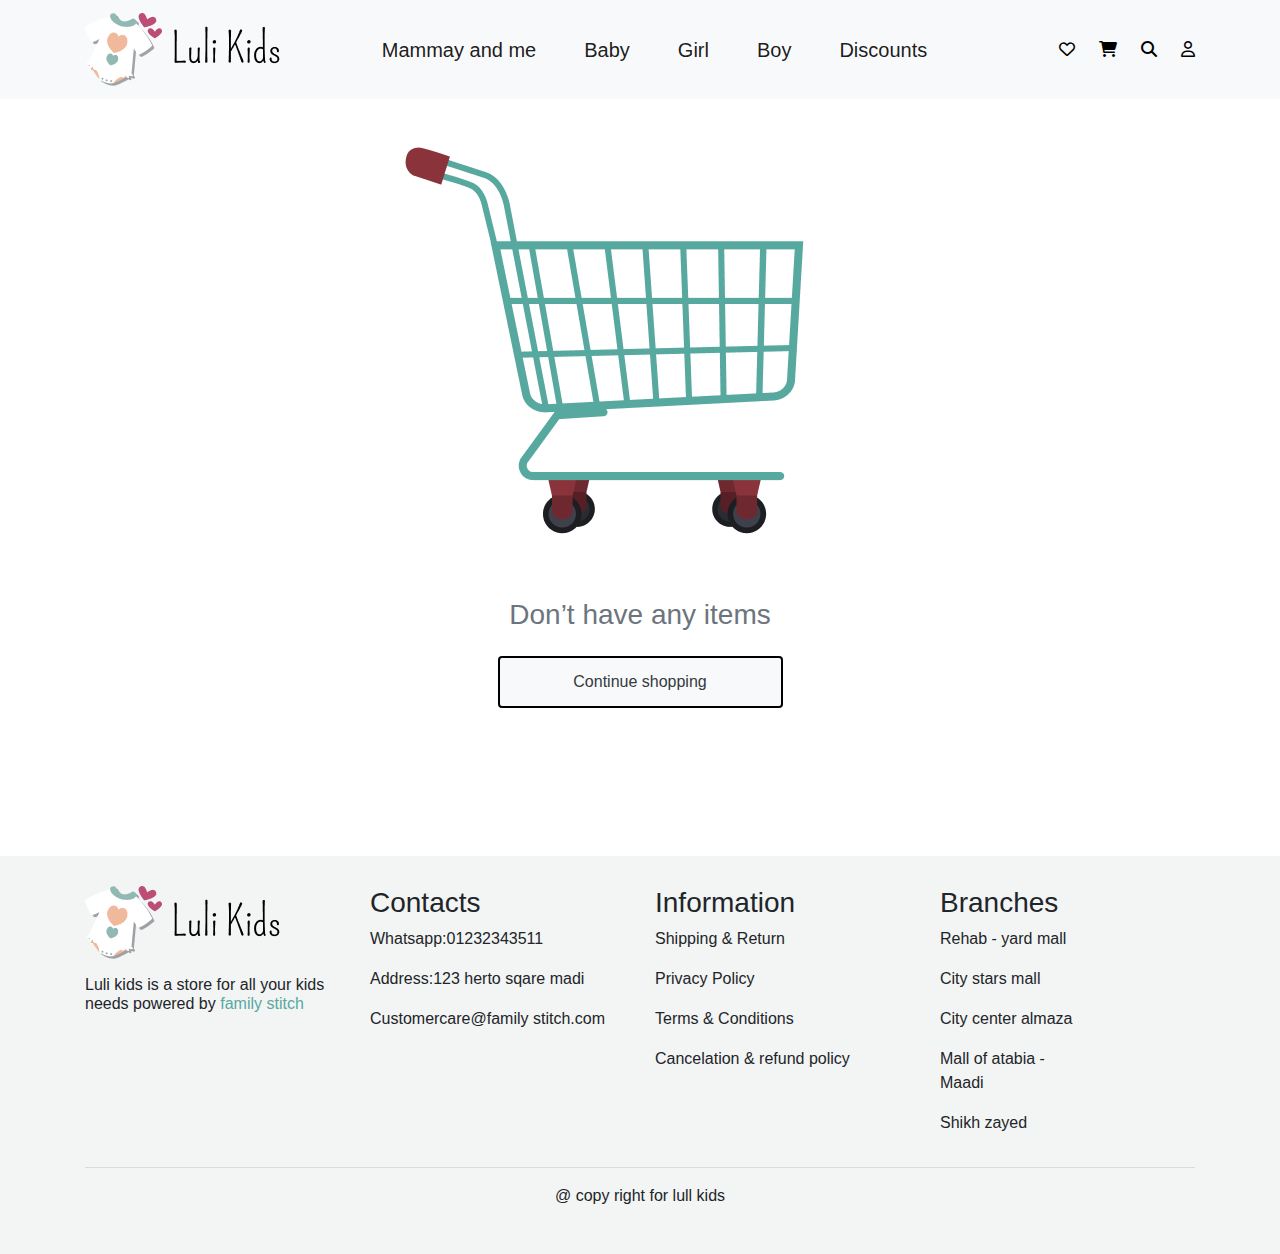
<file: Html/Empty-card.html>
<!DOCTYPE html>
<html lang="en">
  <head>
    <meta charset="UTF-8" />
    <meta name="viewport" content="width=device-width, initial-scale=1.0" />
    <!-- font Awesome  -->
    <link rel="stylesheet" href="../css/all.min.css" />
    <link rel="stylesheet" href="../css/fontawesome.min.css" />
    <!-- bootstrap css  -->
    <link rel="stylesheet" href="../css/bootstrap.min.css" />
    <!-- style css  -->
    <link rel="stylesheet" href="../css/style.css" />
    <link rel="stylesheet" href="../css/Empty-card.css" />
    <title>Empty-Card</title>
  </head>

  <body>
    <!-- start nav section -->

    <nav class="navbar navbar-expand-lg navbar-light bg-light">
      <div class="container">
        <a class="navbar-brand" href="#"
          ><img src="../Img/Group 2.png" alt=""
        /></a>
        <button
          class="navbar-toggler"
          type="button"
          data-toggle="collapse"
          data-target="#navbarSupportedContent"
          aria-controls="navbarSupportedContent"
          aria-expanded="false"
          aria-label="Toggle navigation"
        >
          <span class="navbar-toggler-icon"></span>
        </button>
        <div class="collapse navbar-collapse" id="navbarSupportedContent">
          <ul class="navbar-nav m-auto">
            <li class="nav-item active">
              <a class="nav-link" href="#">
                <h5 class="m-3">Mammay and me</h5>
              </a>
            </li>
            <li class="nav-item active">
              <a class="nav-link" href="#">
                <h5 class="m-3">Baby</h5>
              </a>
            </li>
            <li class="nav-item active">
              <a class="nav-link" href="#">
                <h5 class="m-3">Girl</h5>
              </a>
            </li>
            <li class="nav-item active">
              <a class="nav-link" href="#">
                <h5 class="m-3">Boy</h5>
              </a>
            </li>
            <li class="nav-item active">
              <a class="nav-link" href="#">
                <h5 class="m-3">Discounts</h5>
              </a>
            </li>
          </ul>
          <a href=""><i class="fa-regular fa-heart ml-5 icon"></i></a>
          <a href="Empty-card.html"><i class="fa-solid fa-cart-shopping ml-4 icon"></i></a>
          <a href=""><i class="fa-solid fa-magnifying-glass ml-4 icon"></i></a>
          <a href="sign-in.html"><i class="fa-regular fa-user ml-4 icon"></i></a>
        </div>
      </div>
    </nav>

    <!-- end nav section -->

    <!-- start card section  -->

    <div class="card-section">
    <div class="container">
        <div class="row d-flex flex-column align-items-center justify-content-center text-center">
            
            <div class="col-md-12 mb-3">
                <img src="../Img/70014175_JEMA GER 1722-09 1.png" alt="card" class="img-fluid">
            </div>

            <h3 class="text-secondary mb-4">Don’t have any items</h3>

            <button type="submit" class="btn btn-light col-md-3 mb-5 text-dark">
                Continue shopping
            </button>

        </div>
    </div>
</div>


    <!-- End card section -->

    <!-- start footer  section -->

    <footer class="footer-section">
      <div class="container">
        <div class="row">
          <div class="col-md-3">
            <img src="../Img/Group 2.png" alt="#" />
            <h6 class="mt-3">
              Luli kids is a store for all your kids <br />
              needs powered by <span>family stitch</span>
            </h6>
          </div>
          <div class="col-md-3">
            <h3>Contacts</h3>
            <p>Whatsapp:01232343511</p>
            <p>Address:123 herto sqare madi</p>
            <p>Customercare@family stitch.com</p>
          </div>
          <div class="col-md-3">
            <h3>Information</h3>
            <p>Shipping & Return</p>
            <p>Privacy Policy</p>
            <p>Terms & Conditions</p>
            <p>Cancelation & refund policy</p>
          </div>
          <div class="col-md-3">
            <h3>Branches</h3>
            <p>Rehab - yard mall</p>
            <p>City stars mall</p>
            <p>City center almaza</p>
            <p>
              Mall of atabia - <br />
              Maadi
            </p>
            <p>Shikh zayed</p>
          </div>
        </div>
        <hr />
        <p class="text-center mt-2">@ copy right for lull kids</p>
      </div>
    </footer>

    <!-- End footer  section -->

    <!-- jquery js -->
    <script src="../Js/jquery.slim.min.js"></script>
    <!-- popper ja -->
    <script src="../Js/popper.min.js"></script>
    <!-- bootstrap js -->
    <script src="../Js/bootstrap.min.js"></script>
  </body>
</html>
</file>
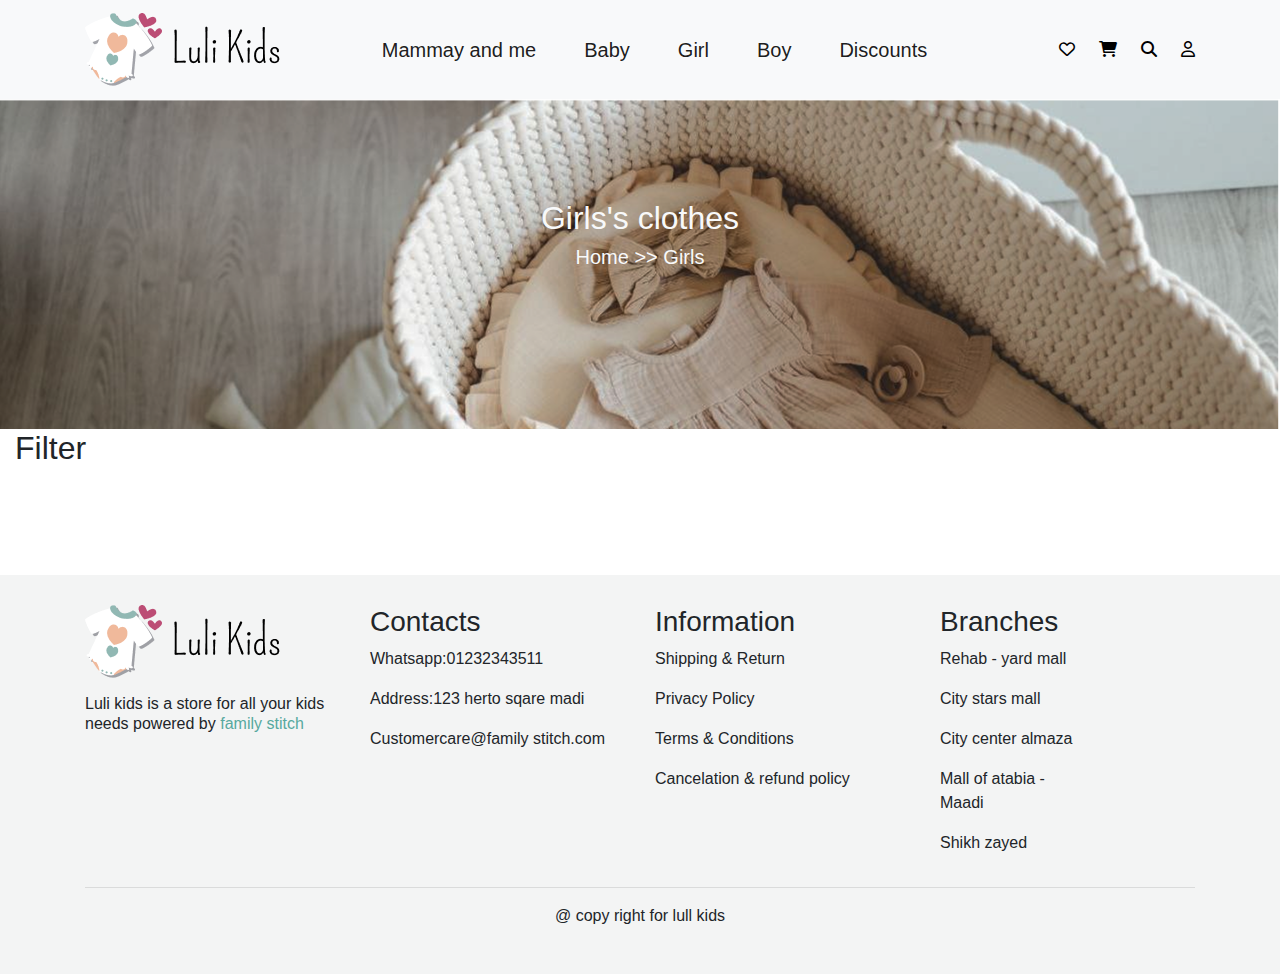
<file: Html/girl clothes.html>
<!DOCTYPE html>
<html lang="en">

<head>
    <meta charset="UTF-8" />
    <meta name="viewport" content="width=device-width, initial-scale=1.0" />
    <!-- font Awesome  -->
    <link rel="stylesheet" href="../css/all.min.css" />
    <link rel="stylesheet" href="../css/fontawesome.min.css" />
    <!-- bootstrap css  -->
    <link rel="stylesheet" href="../css/bootstrap.min.css" />
    <!-- style css  -->
    <link rel="stylesheet" href="../css/style.css">
    <link rel="stylesheet" href="../css/girl clothes.css">
    <title>E-Commerce</title>
</head>

<body>
    <!-- start nav section -->

    <nav class="navbar navbar-expand-lg navbar-light bg-light">
        <div class="container">
            <a class="navbar-brand" href="Home-Page.html"><img src="../Img/Group 2.png" alt=""></a>
            <button class="navbar-toggler" type="button" data-toggle="collapse" data-target="#navbarSupportedContent"
                aria-controls="navbarSupportedContent" aria-expanded="false" aria-label="Toggle navigation">
                <span class="navbar-toggler-icon"></span>
            </button>
            <div class="collapse navbar-collapse" id="navbarSupportedContent">
                <ul class="navbar-nav m-auto">
                    <li class="nav-item active">
                        <a class="nav-link" href="#">
                            <h5 class="m-3">Mammay and me</h5>
                        </a>
                    </li>
                    <li class="nav-item active">
                        <a class="nav-link" href="#">
                            <h5 class="m-3">Baby</h5>
                        </a>
                    </li>
                    <li class="nav-item active">
                        <a class="nav-link" href="#">
                            <h5 class="m-3">Girl</h5>
                        </a>
                    </li>
                    <li class="nav-item active">
                        <a class="nav-link" href="#">
                            <h5 class="m-3">Boy</h5>
                        </a>
                    </li>
                    <li class="nav-item active">
                        <a class="nav-link" href="#">
                            <h5 class="m-3">Discounts</h5>
                        </a>
                    </li>
                </ul>
                <a href="fav.html"><i class="fa-regular fa-heart ml-5 icon"></i></a>
                <a href="Empty-card.html"><i class="fa-solid fa-cart-shopping ml-4 icon"></i></a>
                <a href=""><i class="fa-solid fa-magnifying-glass ml-4 icon"></i></a>
                <a href="profile1.html"><i class="fa-regular fa-user ml-4 icon"></i></a>
            </div>
        </div>
    </nav>

    <!-- end nav section -->

    <!-- start girl clothes section -->

    <header class="girls">
        <div class="container-fluid">
            <div class="row">
                <div class="col-md-12 d-flex flex-column text-light text center align-items-center">
                    <h2>Girls's clothes</h2>
                    <h5>Home >> Girls</h5>
                </div>
            </div>
        </div>
    </header>
    

    <!-- end girl clothes section -->

    <!-- start main section -->
    <!-- end main section -->
    <main class="main">
        <div class="container-fluid">
            <div class="row">
                <div class="col-md-3">
                    <h2>Filter</h2>
                    
                </div>
            </div>
        </div>
    </main>

    <!-- start footer  section -->

    <footer class="footer-section">
        <div class="container">
            <div class="row">
                <div class="col-md-3">
                    <img src="../Img/Group 2.png" alt="#" />
                    <h6 class="mt-3">
                        Luli kids is a store for all your kids <br />
                        needs powered by <span>family stitch</span>
                    </h6>
                </div>
                <div class="col-md-3">
                    <h3>Contacts</h3>
                    <p>Whatsapp:01232343511</p>
                    <p>Address:123 herto sqare madi</p>
                    <p>Customercare@family stitch.com</p>
                </div>
                <div class="col-md-3">
                    <h3>Information</h3>
                    <p>Shipping & Return</p>
                    <p>Privacy Policy</p>
                    <p>Terms & Conditions</p>
                    <p>Cancelation & refund policy</p>
                </div>
                <div class="col-md-3">
                    <h3>Branches</h3>
                    <p>Rehab - yard mall</p>
                    <p>City stars mall</p>
                    <p>City center almaza</p>
                    <p>Mall of atabia - <br> Maadi</p>
                    <p>Shikh zayed</p>
                </div>
            </div>
            <hr>
            <p class="text-center mt-2">
                @ copy right for lull kids
            </p>
        </div>
    </footer>

    <!-- End footer  section -->


    <!-- jquery js -->
    <script src="../Js/jquery.slim.min.js"></script>
    <!-- popper ja -->
    <script src="../Js/popper.min.js"></script>
    <!-- bootstrap js -->
    <script src="../Js/bootstrap.min.js"></script>
</body>

</html>
</file>
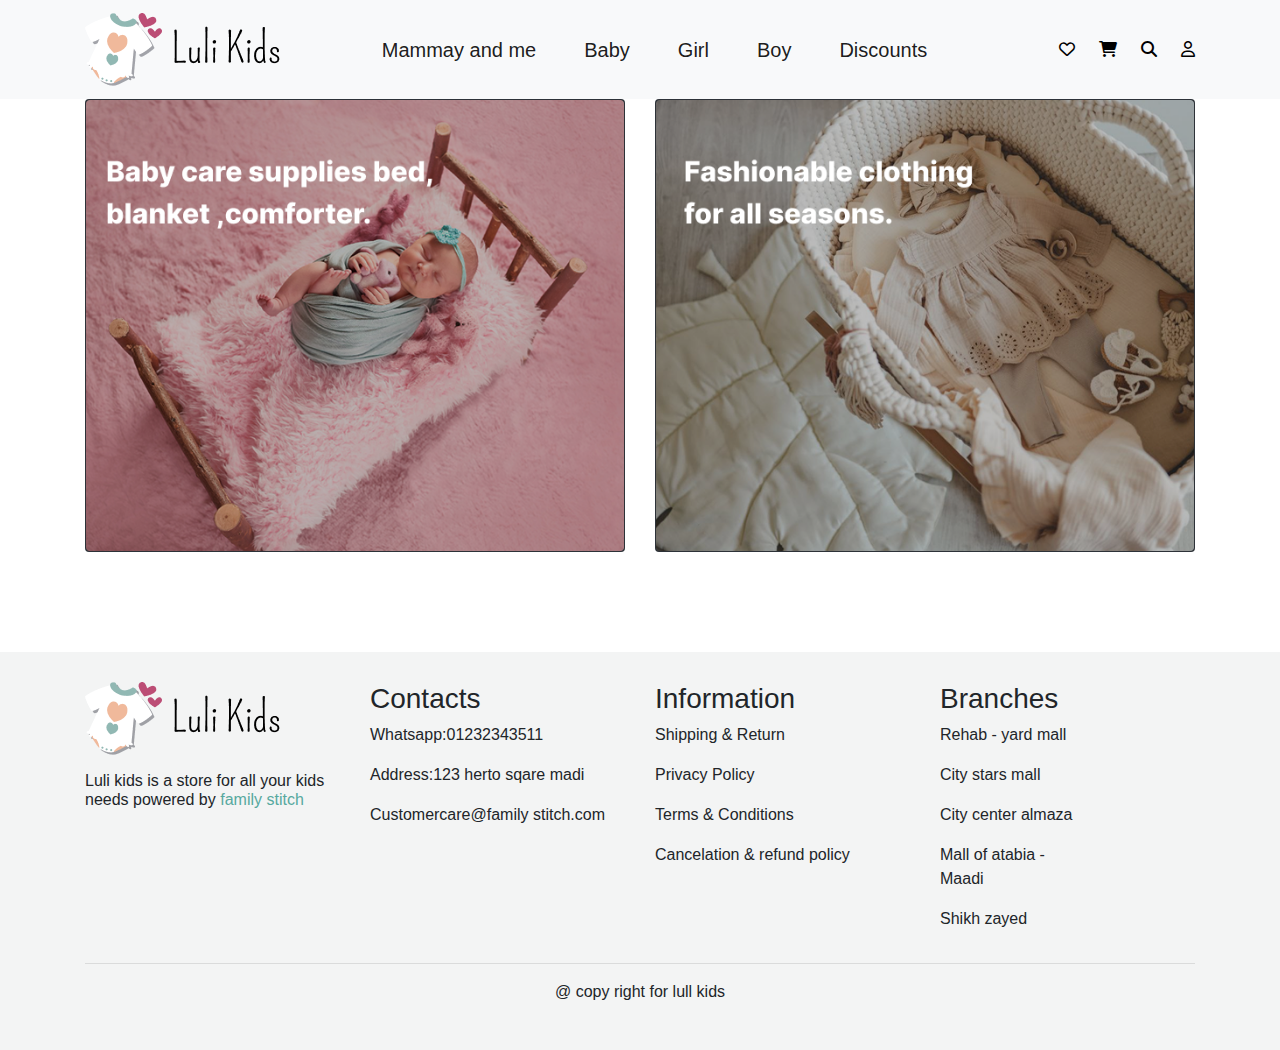
<file: Html/photo.html>
<!DOCTYPE html>
<html lang="en">

<head>
    <meta charset="UTF-8" />
    <meta name="viewport" content="width=device-width, initial-scale=1.0" />
    <!-- font Awesome  -->
    <link rel="stylesheet" href="../css/all.min.css" />
    <link rel="stylesheet" href="../css/fontawesome.min.css" />
    <!-- bootstrap css  -->
    <link rel="stylesheet" href="../css/bootstrap.min.css" />
    <!-- style css  -->
    <link rel="stylesheet" href="../css/style.css">
    <title>E-Commerce</title>
</head>

<body>
    <!-- start nav section -->

    <nav class="navbar navbar-expand-lg navbar-light bg-light">
        <div class="container">

            <a class="navbar-brand" href="#"><img src="../Img/Group 2.png" alt=""></a>
            <button class="navbar-toggler" type="button" data-toggle="collapse" data-target="#navbarSupportedContent"
                aria-controls="navbarSupportedContent" aria-expanded="false" aria-label="Toggle navigation">
                <span class="navbar-toggler-icon"></span>
            </button>
            <div class="collapse navbar-collapse" id="navbarSupportedContent">
                <ul class="navbar-nav m-auto">
                    <li class="nav-item active">
                        <a class="nav-link" href="#">
                            <h5 class="m-3">Mammay and me</h5>
                        </a>
                    </li>
                    <li class="nav-item active">
                        <a class="nav-link" href="#">
                            <h5 class="m-3">Baby</h5>
                        </a>
                    </li>
                    <li class="nav-item active">
                        <a class="nav-link" href="#">
                            <h5 class="m-3">Girl</h5>
                        </a>
                    </li>
                    <li class="nav-item active">
                        <a class="nav-link" href="#">
                            <h5 class="m-3">Boy</h5>
                        </a>
                    </li>
                    <li class="nav-item active">
                        <a class="nav-link" href="#">
                            <h5 class="m-3">Discounts</h5>
                        </a>
                    </li>
                </ul>
                <a href=""><i class="fa-regular fa-heart ml-5 icon"></i></a>
                <a href="Empty-card.html"><i class="fa-solid fa-cart-shopping ml-4 icon"></i></a>
                <a href=""><i class="fa-solid fa-magnifying-glass ml-4 icon"></i></a>
                <a href="sign-in.html"><i class="fa-regular fa-user ml-4 icon"></i></a>
            </div>
        </div>
    </nav>

    <!-- end nav section -->

    <!-- start photo section -->

    <section class="photo-section">
        <div class="container">
            <div class="row">
                <div class="col-md-6">
                    <div class="card bg-dark text-white">
                        <img src="../Img/Frame 45.png" class="card-img" alt="...">
                    </div>
                </div>
                <div class="col-md-6">
                    <div class="card bg-dark text-white">
                        <img src="../Img/Frame 46.png" class="card-img" alt="...">
                    </div>
                </div>
            </div>
    </section>

    <!-- end photo section -->


    <!-- start footer  section -->

    <footer class="footer-section">
        <div class="container">
            <div class="row">
                <div class="col-md-3">
                    <img src="../Img/Group 2.png" alt="#" />
                    <h6 class="mt-3">
                        Luli kids is a store for all your kids <br />
                        needs powered by <span>family stitch</span>
                    </h6>
                </div>
                <div class="col-md-3">
                    <h3>Contacts</h3>
                    <p>Whatsapp:01232343511</p>
                    <p>Address:123 herto sqare madi</p>
                    <p>Customercare@family stitch.com</p>
                </div>
                <div class="col-md-3">
                    <h3>Information</h3>
                    <p>Shipping & Return</p>
                    <p>Privacy Policy</p>
                    <p>Terms & Conditions</p>
                    <p>Cancelation & refund policy</p>
                </div>
                <div class="col-md-3">
                    <h3>Branches</h3>
                    <p>Rehab - yard mall</p>
                    <p>City stars mall</p>
                    <p>City center almaza</p>
                    <p>Mall of atabia - <br> Maadi</p>
                    <p>Shikh zayed</p>
                </div>
            </div>
            <hr>
            <p class="text-center mt-2">
                @ copy right for lull kids
            </p>
        </div>
    </footer>

    <!-- End footer  section -->


    <!-- jquery js -->
    <script src="../Js/jquery.slim.min.js"></script>
    <!-- popper ja -->
    <script src="../Js/popper.min.js"></script>
    <!-- bootstrap js -->
    <script src="../Js/bootstrap.min.js"></script>
</body>

</html>
</file>
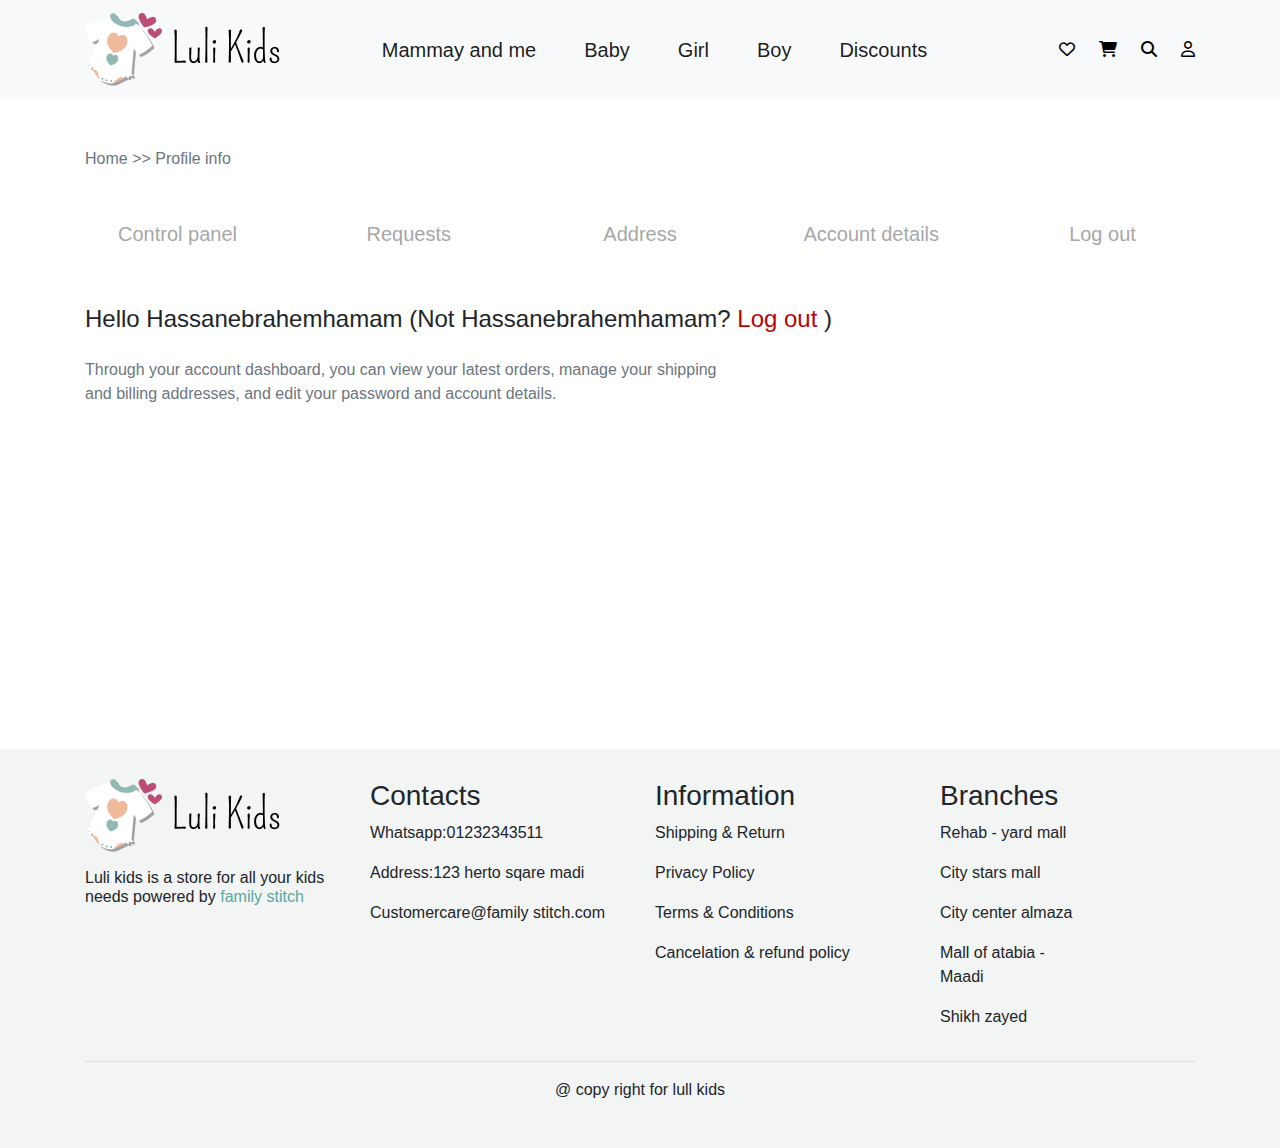
<file: Html/profile1.html>
<!DOCTYPE html>
<html lang="en">
  <head>
    <meta charset="UTF-8" />
    <meta name="viewport" content="width=device-width, initial-scale=1.0" />
    <!-- font Awesome  -->
    <link rel="stylesheet" href="../css/all.min.css" />
    <link rel="stylesheet" href="../css/fontawesome.min.css" />
    <!-- bootstrap css  -->
    <link rel="stylesheet" href="../css/bootstrap.min.css" />
    <!-- style css  -->
    <link rel="stylesheet" href="../css/style.css" />
    <link rel="stylesheet" href="../css/profile1.css" />
    <title>Profile-1</title>
  </head>
  <body>
    <!-- start nav section -->

    <nav class="navbar navbar-expand-lg navbar-light bg-light">
      <div class="container">
        <a class="navbar-brand" href="Home-Page.html"
          ><img src="../Img/Group 2.png" alt=""
        /></a>
        <button
          class="navbar-toggler"
          type="button"
          data-toggle="collapse"
          data-target="#navbarSupportedContent"
          aria-controls="navbarSupportedContent"
          aria-expanded="false"
          aria-label="Toggle navigation"
        >
          <span class="navbar-toggler-icon"></span>
        </button>
        <div class="collapse navbar-collapse" id="navbarSupportedContent">
          <ul class="navbar-nav m-auto">
            <li class="nav-item active">
              <a class="nav-link" href="#">
                <h5 class="m-3">Mammay and me</h5>
              </a>
            </li>
            <li class="nav-item active">
              <a class="nav-link" href="#">
                <h5 class="m-3">Baby</h5>
              </a>
            </li>
            <li class="nav-item active">
              <a class="nav-link" href="#">
                <h5 class="m-3">Girl</h5>
              </a>
            </li>
            <li class="nav-item active">
              <a class="nav-link" href="#">
                <h5 class="m-3">Boy</h5>
              </a>
            </li>
            <li class="nav-item active">
              <a class="nav-link" href="#">
                <h5 class="m-3">Discounts</h5>
              </a>
            </li>
          </ul>
          <a href=""><i class="fa-regular fa-heart ml-5 icon"></i></a>
          <a href="Empty-card.html"><i class="fa-solid fa-cart-shopping ml-4 icon"></i></a>
          <a href=""><i class="fa-solid fa-magnifying-glass ml-4 icon"></i></a>
          <a href="profile1.html"><i class="fa-regular fa-user ml-4 icon"></i></a>
        </div>
      </div>
    </nav>

    <!-- end nav section -->

    <!-- start profile section  -->

    <div class="profile-section">
      <div class="container">
        <div class="row">
          <div class="col-md-12">
            <p class="text-secondary mt-5">Home >> Profile info</p>
          </div>
        </div>
        <nav class="nav nav-pills nav-fill mb-5 mt-4">
          <a class="nav-link col-md-2" href="profile1.html">Control panel</a>
          <a class="nav-link col-md-3" href="profile2.html">Requests</a>
          <a class="nav-link col-md-2" href="Address.html">Address</a>
          <a class="nav-link col-md-3" href="Account details.html">Account details</a>
          <a class="nav-link col-md-2" href="#">Log out</a>
        </nav>
        <h4 class="mt-5 mb-2 profile-content">
          Hello Hassanebrahemhamam (Not Hassanebrahemhamam? <a href="#"> Log out </a> )
        </h4>
        <p class="text-secondary mt-4 profile-par">
          Through your account dashboard, you can view your latest orders,
          manage your shipping <br />
          and billing addresses, and edit your password and account details.
        </p>
      </div>
    </div>

    <!-- End profile section  -->

    <!-- start footer  section -->

    <footer class="footer-section">
      <div class="container">
        <div class="row">
          <div class="col-md-3">
            <img src="../Img/Group 2.png" alt="#" />
            <h6 class="mt-3">
              Luli kids is a store for all your kids <br />
              needs powered by <span>family stitch</span>
            </h6>
          </div>
          <div class="col-md-3">
            <h3>Contacts</h3>
            <p>Whatsapp:01232343511</p>
            <p>Address:123 herto sqare madi</p>
            <p>Customercare@family stitch.com</p>
          </div>
          <div class="col-md-3">
            <h3>Information</h3>
            <p>Shipping & Return</p>
            <p>Privacy Policy</p>
            <p>Terms & Conditions</p>
            <p>Cancelation & refund policy</p>
          </div>
          <div class="col-md-3">
            <h3>Branches</h3>
            <p>Rehab - yard mall</p>
            <p>City stars mall</p>
            <p>City center almaza</p>
            <p>
              Mall of atabia - <br />
              Maadi
            </p>
            <p>Shikh zayed</p>
          </div>
        </div>
        <hr />
        <!-- <br> -->
        <p class="text-center mt-2">@ copy right for lull kids</p>
      </div>
    </footer>

    <!-- End footer  section -->

    <!-- jquery js -->
    <script src="../Js/jquery.slim.min.js"></script>
    <!-- popper ja -->
    <script src="../Js/popper.min.js"></script>
    <!-- bootstrap js -->
    <script src="../Js/bootstrap.min.js"></script>
  </body>
</html>
</file>
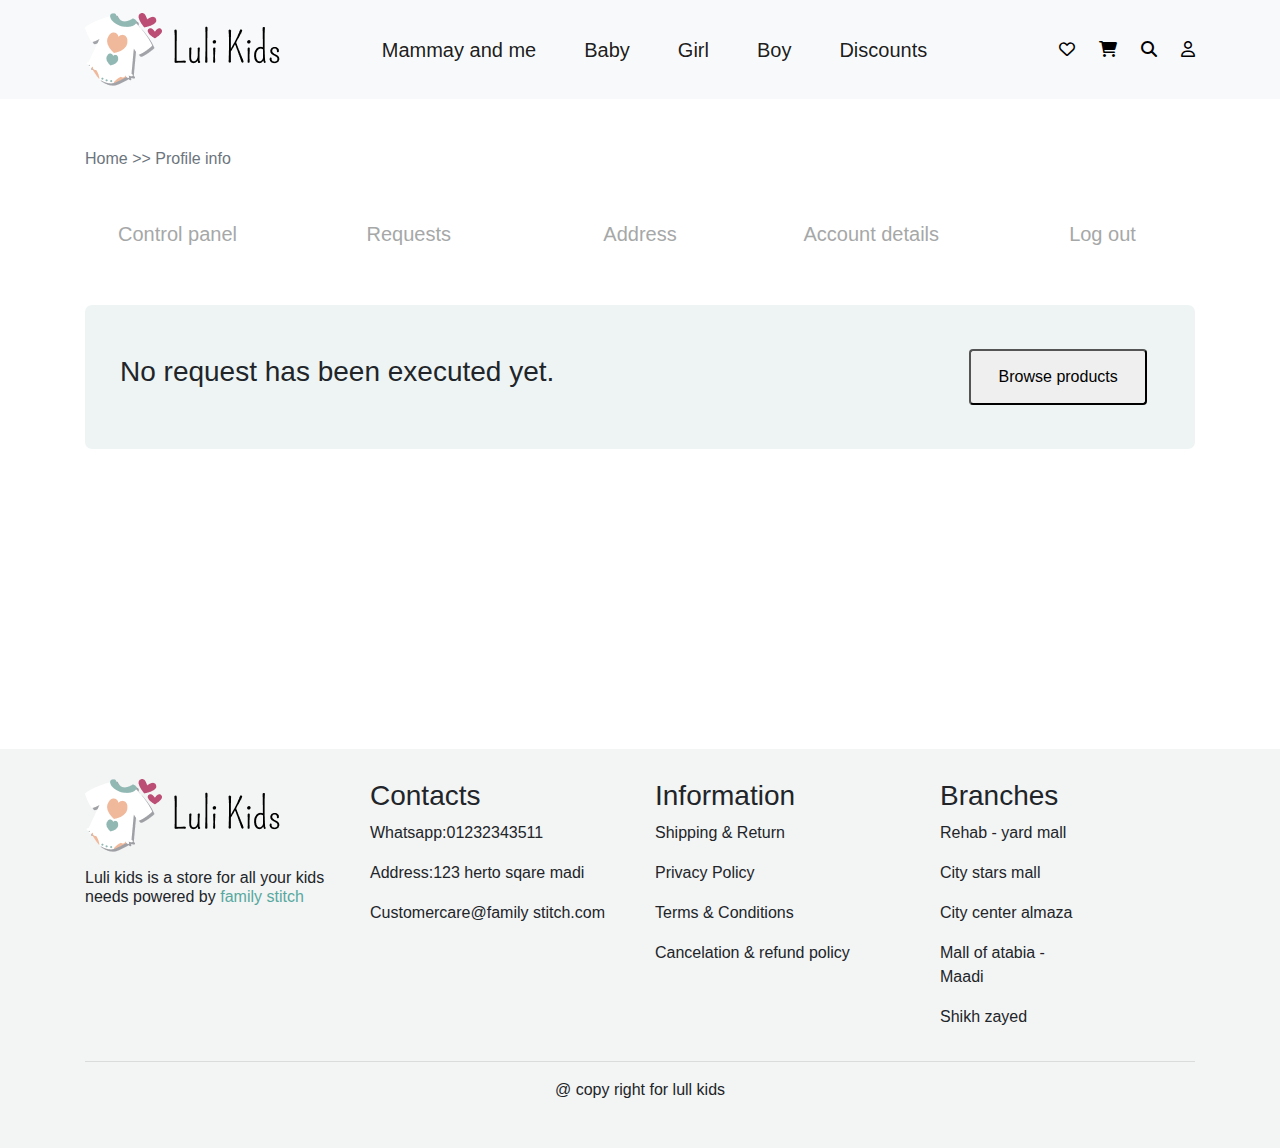
<file: Html/profile2.html>
<!DOCTYPE html>
<html lang="en">
  <head>
    <meta charset="UTF-8" />
    <meta name="viewport" content="width=device-width, initial-scale=1.0" />
    <!-- font Awesome  -->
    <link rel="stylesheet" href="../css/all.min.css" />
    <link rel="stylesheet" href="../css/fontawesome.min.css" />
    <!-- bootstrap css  -->
    <link rel="stylesheet" href="../css/bootstrap.min.css" />
    <!-- style css  -->
    <link rel="stylesheet" href="../css/style.css" />
    <link rel="stylesheet" href="../css/profile2.css" />
    <title>profile-2</title>
  </head>

  <body>
    <!-- start nav section -->

    <nav class="navbar navbar-expand-lg navbar-light bg-light">
      <div class="container">
        <a class="navbar-brand" href="Home-Page.html"
          ><img src="../Img/Group 2.png" alt=""
        /></a>
        <button
          class="navbar-toggler"
          type="button"
          data-toggle="collapse"
          data-target="#navbarSupportedContent"
          aria-controls="navbarSupportedContent"
          aria-expanded="false"
          aria-label="Toggle navigation"
        >
          <span class="navbar-toggler-icon"></span>
        </button>
        <div class="collapse navbar-collapse" id="navbarSupportedContent">
          <ul class="navbar-nav m-auto">
            <li class="nav-item active">
              <a class="nav-link" href="#">
                <h5 class="m-3">Mammay and me</h5>
              </a>
            </li>
            <li class="nav-item active">
              <a class="nav-link" href="#">
                <h5 class="m-3">Baby</h5>
              </a>
            </li>
            <li class="nav-item active">
              <a class="nav-link" href="#">
                <h5 class="m-3">Girl</h5>
              </a>
            </li>
            <li class="nav-item active">
              <a class="nav-link" href="#">
                <h5 class="m-3">Boy</h5>
              </a>
            </li>
            <li class="nav-item active">
              <a class="nav-link" href="#">
                <h5 class="m-3">Discounts</h5>
              </a>
            </li>
          </ul>
          <a href=""><i class="fa-regular fa-heart ml-5 icon"></i></a>
          <a href="Empty-card.html"><i class="fa-solid fa-cart-shopping ml-4 icon"></i></a>
          <a href=""><i class="fa-solid fa-magnifying-glass ml-4 icon"></i></a>
          <a href="profile1.html"><i class="fa-regular fa-user ml-4 icon"></i></a>
        </div>
      </div>
    </nav>

    <!-- end nav section -->

    <!-- start profile-2 section  -->

    <div class="profile-section">
      <div class="container">
        <div class="row">
          <div class="col-md-12">
            <p class="text-secondary mt-5">Home >> Profile info</p>
          </div>
        </div>
        <nav class="nav nav-pills nav-fill mb-5 mt-4">
          <a class="nav-link col-md-2" href="profile1.html">Control panel</a>
          <a class="nav-link col-md-3" href="profile2.html">Requests</a>
          <a class="nav-link col-md-2" href="Address.html">Address</a>
          <a class="nav-link col-md-3" href="Account details.html">Account details</a>
          <a class="nav-link col-md-2" href="#">Log out</a>
        </nav>
        <div class="profile-content d-flex flex-row ">
            <h3 class="col-md-6">No request has been executed yet.</h3>
            <button type="submit" class="col-md-2">Browse products</button>
        </div>
      </div>
    </div>

    <!-- End profile-2 section  -->

    <!-- start footer  section -->

    <footer class="footer-section">
      <div class="container">
        <div class="row">
          <div class="col-md-3">
            <img src="../Img/Group 2.png" alt="#" />
            <h6 class="mt-3">
              Luli kids is a store for all your kids <br />
              needs powered by <span>family stitch</span>
            </h6>
          </div>
          <div class="col-md-3">
            <h3>Contacts</h3>
            <p>Whatsapp:01232343511</p>
            <p>Address:123 herto sqare madi</p>
            <p>Customercare@family stitch.com</p>
          </div>
          <div class="col-md-3">
            <h3>Information</h3>
            <p>Shipping & Return</p>
            <p>Privacy Policy</p>
            <p>Terms & Conditions</p>
            <p>Cancelation & refund policy</p>
          </div>
          <div class="col-md-3">
            <h3>Branches</h3>
            <p>Rehab - yard mall</p>
            <p>City stars mall</p>
            <p>City center almaza</p>
            <p>
              Mall of atabia - <br />
              Maadi
            </p>
            <p>Shikh zayed</p>
          </div>
        </div>
        <hr />
        <p class="text-center mt-2">@ copy right for lull kids</p>
      </div>
    </footer>

    <!-- End footer  section -->

    <!-- jquery js -->
    <script src="../Js/jquery.slim.min.js"></script>
    <!-- popper ja -->
    <script src="../Js/popper.min.js"></script>
    <!-- bootstrap js -->
    <script src="../Js/bootstrap.min.js"></script>
  </body>
</html>
</file>
<file: css/style.css>
*{
    margin: 0;
    padding: 0;
}
.icon{
  color: black;
}

/* start nav section  */

@media (max-width: 576px) {


    nav img{
        width: 65%;
    }
}


/* End nav section  */
/* start footer section  */
.footer-section{
    background-color: #F3F4F4;
    padding: 30px 0;
    margin-top: 100px;
}

.footer-section  span{
    color: #57A99F;
}
@media (min-width: 768px) and (max-width: 992px) {
    .footer-section img{
        width: 79%;
    }
}
@media (max-width: 576px) {

    .navbar{
        position: sticky;
        z-index: 1000;
        top: 0;
        
    }

    .footer-section{
        text-align: center;

        margin-bottom: 4px;
    }
    .footer-section img{
        width: 55%;
    }
}

/* End footer section   */
</file>
<file: css/Empty-card.css>
* {
  margin: 0;
  padding: 0;
}

/* start card section  */

.card-section img {
    margin-right: 71px;
}


.card-section button{
    border: 2px solid black;
    padding: 12px 15px;
}

/* End card section  */
</file>
<file: css/girl clothes.css>
*{
    margin: 0;
    padding: 0;
}
.girls{
    background-image: url(../Img/Rectangle\ 2.png);
    height: 330px;
    background-size: cover;
}
.text{
    margin-top: 100px;
}
</file>
<file: css/profile1.css>
*{
    margin: 0;
    padding: 0;
}

/* start profile section  */
.profile-section{
    height: 550px;
}
.profile-section  a{
    color: #A6A8A8;
    font-size: 20px;
}
.profile-section  a:hover{
    background-color: #57A99F;
    color: white;
}
.profile-content a{
    color: #B90404;
    font-size: 24px;
    text-decoration: none;
}
.profile-par{
    margin-bottom: 150px;
}

@media (max-width: 576px){
    .profile-section p{
        font-size: 11px;
    }
}

/* End profile section  */
</file>
<file: css/profile2.css>
*{
    padding: 0;
    margin: 0;
}


/* start profile-2 section  */
.profile-section{
    height: 550px;
}

.profile-section  a{
    color: #A6A8A8;
    font-size: 20px;
}
.profile-section  a:hover{
    background-color: #57A99F;
    color: white;
}
.profile-content a{
    color: #B90404;
    font-size: 24px;
    text-decoration: none;
}

.profile-content{
    background-color: #91B8B329;
    padding: 44px 20px;
    margin-bottom: 120px;
    border-radius: 7px;

}
.profile-content h3{
    margin-top: 6px;
}
.profile-content button{
    padding: 14px 20px;
    border-radius: 4px;
    margin-left: 329px;
}
.profile-content button:hover{
    background-color: #57A99F;
    color: white;
    border: none;
}

@media (min-width: 768px) and (max-width: 992px)  {
    .profile-content button {
        margin-left: 187px;
    }
}
@media (max-width: 576px) {
    .profile-content{
        height: 150px;
    }
    
    .profile-content h3{
        font-size: 20px;
    }
    .profile-content button{
        padding: 7px 10px;
        height: 70px;
        margin: auto;
        margin-left: 3px;
    }
}

/* End profile-2 section  */
</file>
